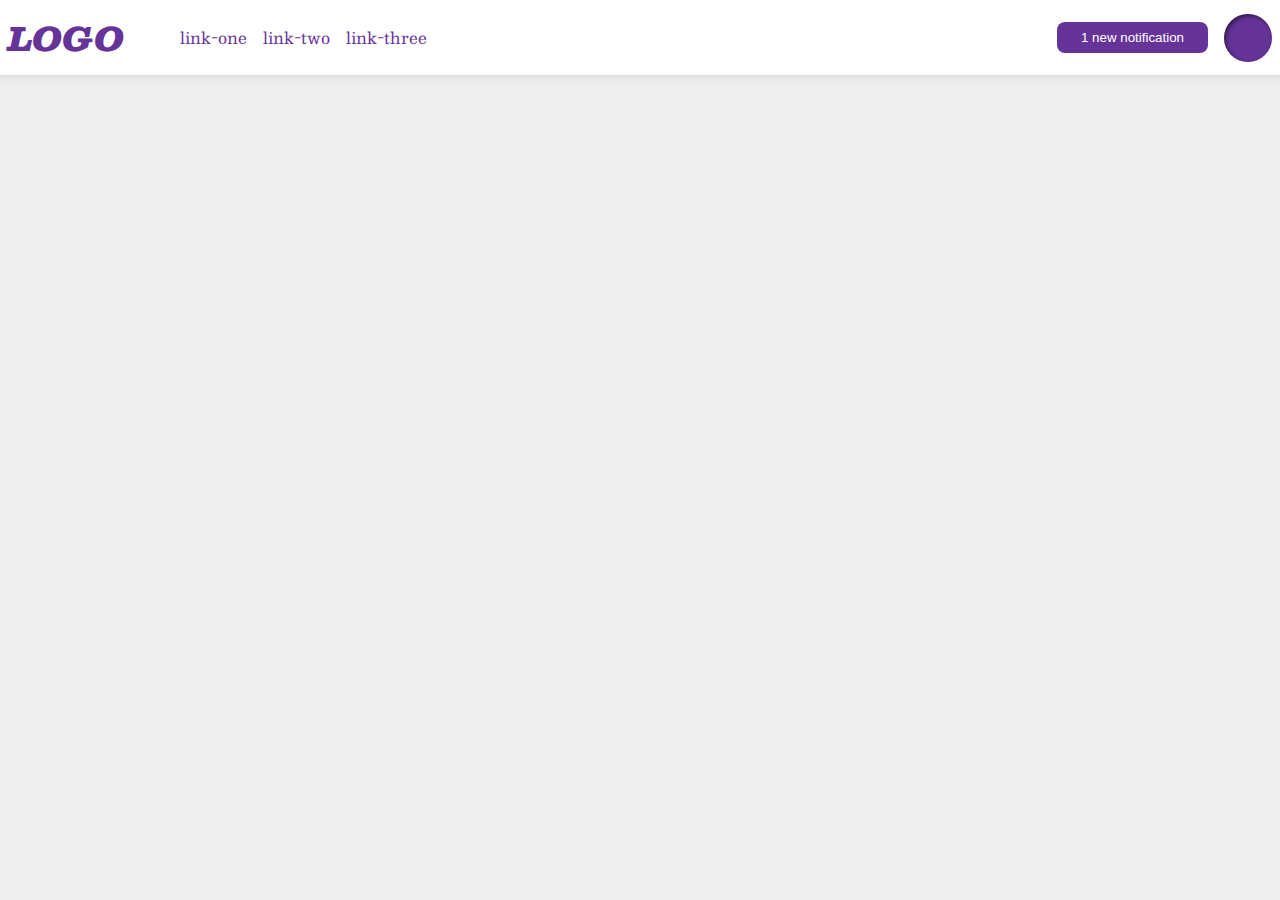
<file: flex/03-flex-header-2/index.html>
<!DOCTYPE html>
<html lang="en">
  <head>
    <meta charset="UTF-8">
    <meta http-equiv="X-UA-Compatible" content="IE=edge">
    <meta name="viewport" content="width=device-width, initial-scale=1.0">
    <title>Flex Header 2</title>
    <link rel="stylesheet" href="style.css">
  </head>
  <body>
    <div class="header">
      <div class="left">
        <div class="logo">
          LOGO
        </div>
        <ul class="links">
          <li><a href="google.com">link-one</a></li>
          <li><a href="google.com">link-two</a></li>
          <li><a href="google.com">link-three</a></li>
        </ul>
      </div>
    <div class="right">
      <button class="notifications">
        1 new notification
      </button>
      <div class="profile-image"></div>
    </div>
  </body>
</html>
</file>
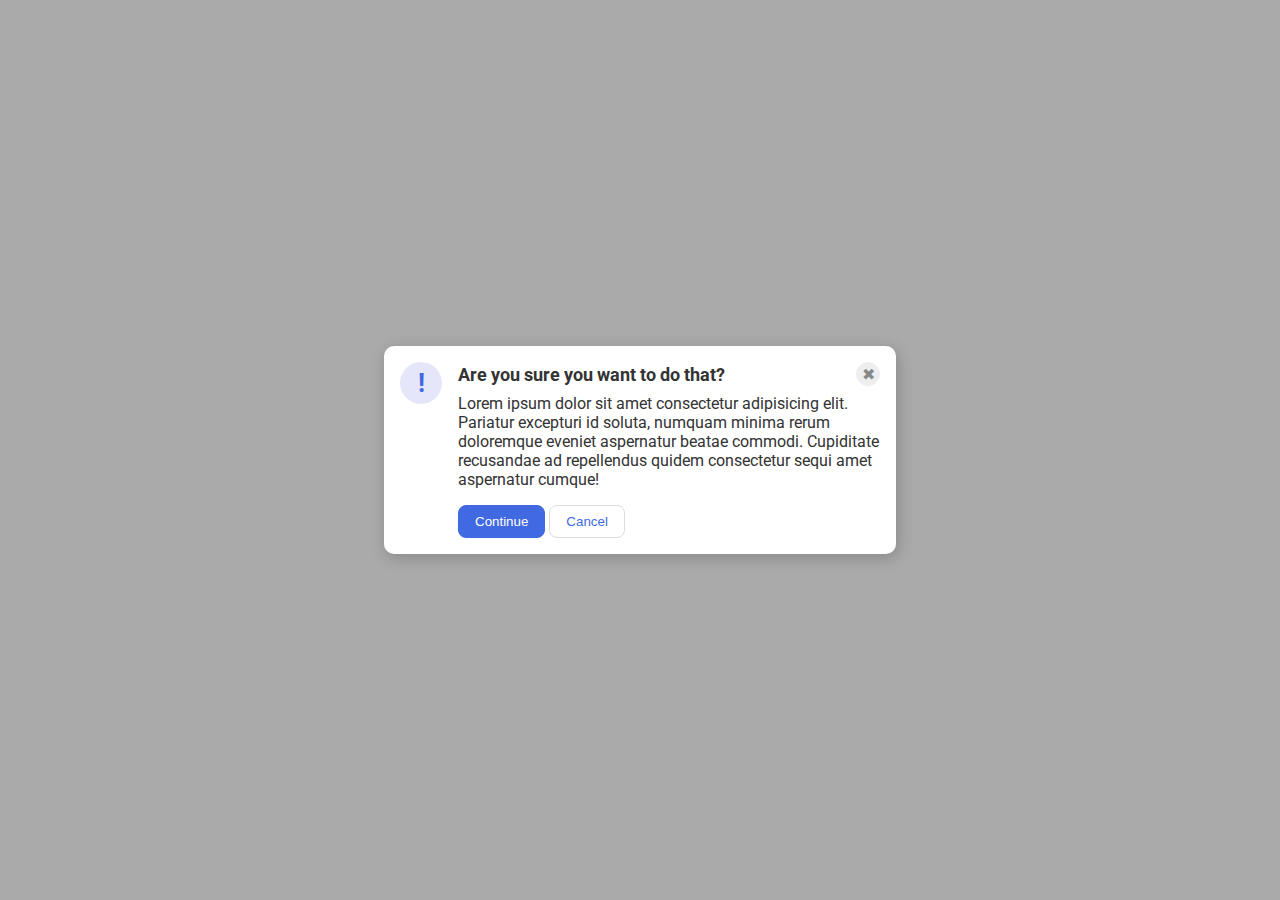
<file: flex/05-flex-modal/index.html>
<!DOCTYPE html>
<html lang="en">
  <head>
    <meta charset="UTF-8">
    <meta http-equiv="X-UA-Compatible" content="IE=edge">
    <meta name="viewport" content="width=device-width, initial-scale=1.0">
    <link rel="stylesheet" href="style.css">
    <title>Modal</title>
  </head>
  <body>
    <div class="modal">
      <div class="icon">!</div>
      <div class="container">
        <div class="header">Are you sure you want to do that?
        <button class="close-button">✖</button>
      </div>
      <div class="text">Lorem ipsum dolor sit amet consectetur adipisicing elit. Pariatur excepturi id soluta, numquam minima rerum doloremque eveniet aspernatur beatae commodi. Cupiditate recusandae ad repellendus quidem consectetur sequi amet aspernatur cumque!</div>
      <button class="continue">Continue</button>
      <button class="cancel">Cancel</button>
      </div>
    </div>
  </body>
</html>
</file>
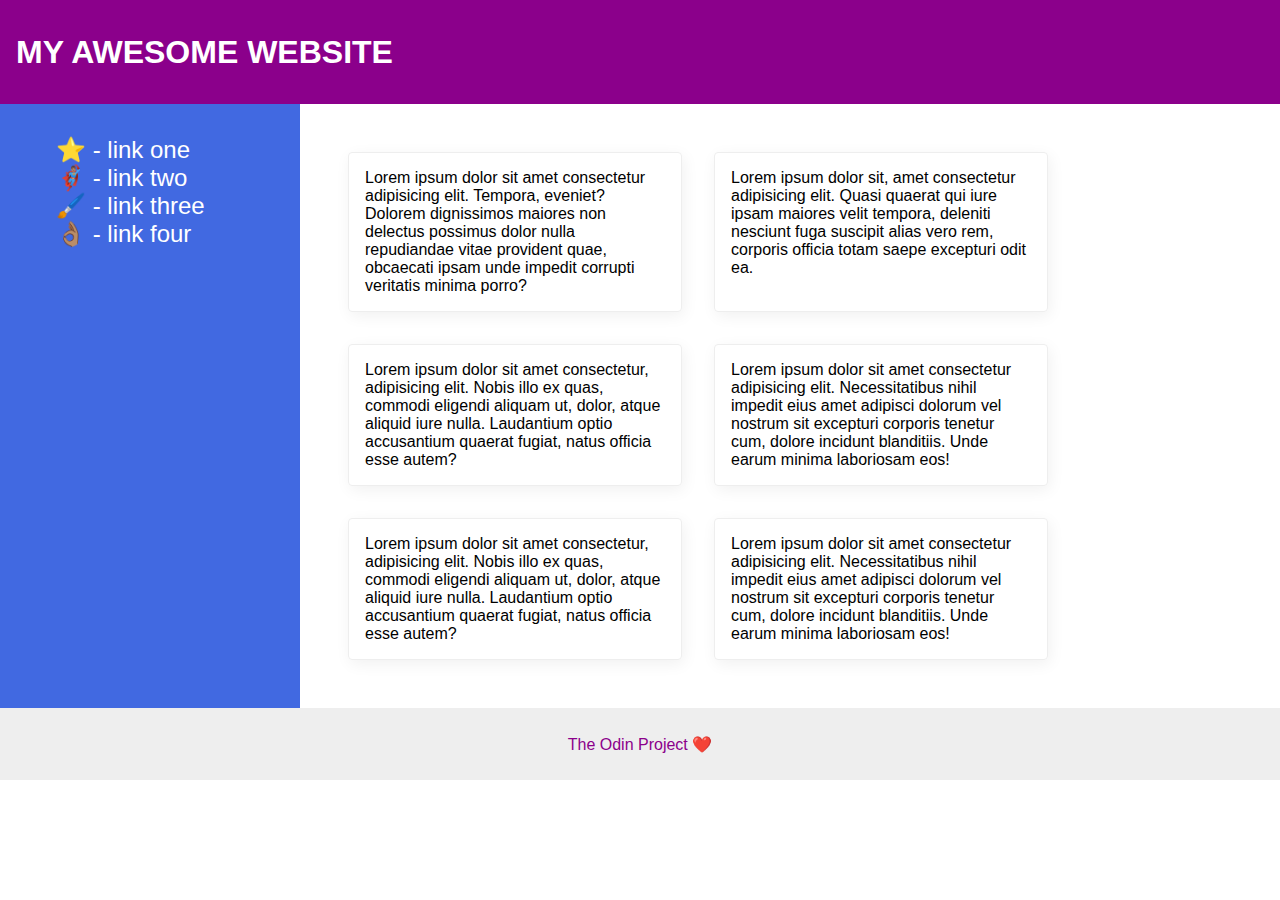
<file: flex/07-flex-layout-2/index.html>
<!DOCTYPE html>
<html lang="en">
  <head>
    <meta charset="UTF-8">
    <meta http-equiv="X-UA-Compatible" content="IE=edge">
    <meta name="viewport" content="width=device-width, initial-scale=1.0">
    <title>The Holy Grail</title>
    <link rel="stylesheet" href="style.css">
  </head>
  <body>
    <div class="header">
      <div class="header-text">
        MY AWESOME WEBSITE
      </div>
    </div>
    
    <div class="content">
      <div class="sidebar">
        <ul>
          <li><a href="#">⭐ - link one</a></li>
          <li><a href="#">🦸🏽‍♂️ - link two</a></li>
          <li><a href="#">🖌️ - link three</a></li>
          <li><a href="#">👌🏽 - link four</a></li>
        </ul>
      </div>
  
      <div class="container">
        <div class="card">Lorem ipsum dolor sit amet consectetur adipisicing elit. Tempora, eveniet? Dolorem dignissimos maiores non delectus possimus dolor nulla repudiandae vitae provident quae, obcaecati ipsam unde impedit corrupti veritatis minima porro?</div>
        <div class="card">Lorem ipsum dolor sit, amet consectetur adipisicing elit. Quasi quaerat qui iure ipsam maiores velit tempora, deleniti nesciunt fuga suscipit alias vero rem, corporis officia totam saepe excepturi odit ea.</div>
        <div class="card">Lorem ipsum dolor sit amet consectetur, adipisicing elit. Nobis illo ex quas, commodi eligendi aliquam ut, dolor, atque aliquid iure nulla. Laudantium optio accusantium quaerat fugiat, natus officia esse autem?</div>
        <div class="card">Lorem ipsum dolor sit amet consectetur adipisicing elit. Necessitatibus nihil impedit eius amet adipisci dolorum vel nostrum sit excepturi corporis tenetur cum, dolore incidunt blanditiis. Unde earum minima laboriosam eos!</div>
        <div class="card">Lorem ipsum dolor sit amet consectetur, adipisicing elit. Nobis illo ex quas, commodi eligendi aliquam ut, dolor, atque aliquid iure nulla. Laudantium optio accusantium quaerat fugiat, natus officia esse autem?</div>
        <div class="card">Lorem ipsum dolor sit amet consectetur adipisicing elit. Necessitatibus nihil impedit eius amet adipisci dolorum vel nostrum sit excepturi corporis tenetur cum, dolore incidunt blanditiis. Unde earum minima laboriosam eos!</div>  
      </div>
    </div>
    <div class="footer">
      The Odin Project ❤️
    </div>
  </body>
</html>
</file>
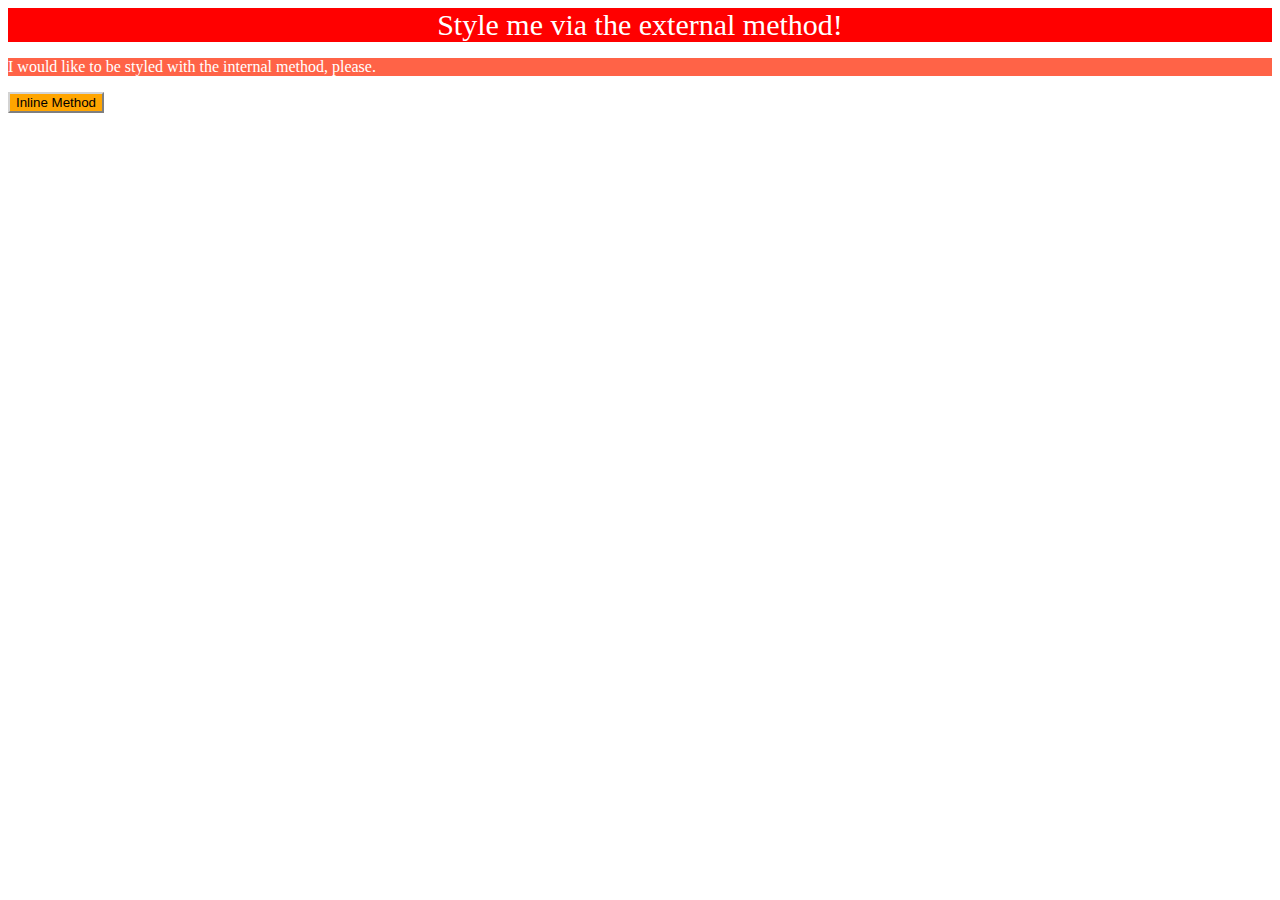
<file: foundations/01-css-methods/index.html>
<!DOCTYPE html>
<html lang="en">
  <head>
    <style>
      p{
        background-color: green;
        color: white;
      }
    </style>
    <link rel="stylesheet" href="style.css">
    <meta charset="UTF-8">
    <meta http-equiv="X-UA-Compatible" content="IE=edge">
    <meta name="viewport" content="width=device-width, initial-scale=1.0">
    <title>Methods for Adding CSS</title>
  </head>
  <body>
    <div>Style me via the external method!</div>
    <p>I would like to be styled with the internal method, please.</p>
    <button style="background-color: orange; border-color: lightgray ;">Inline Method</button>
  </body>
</html>
</file>
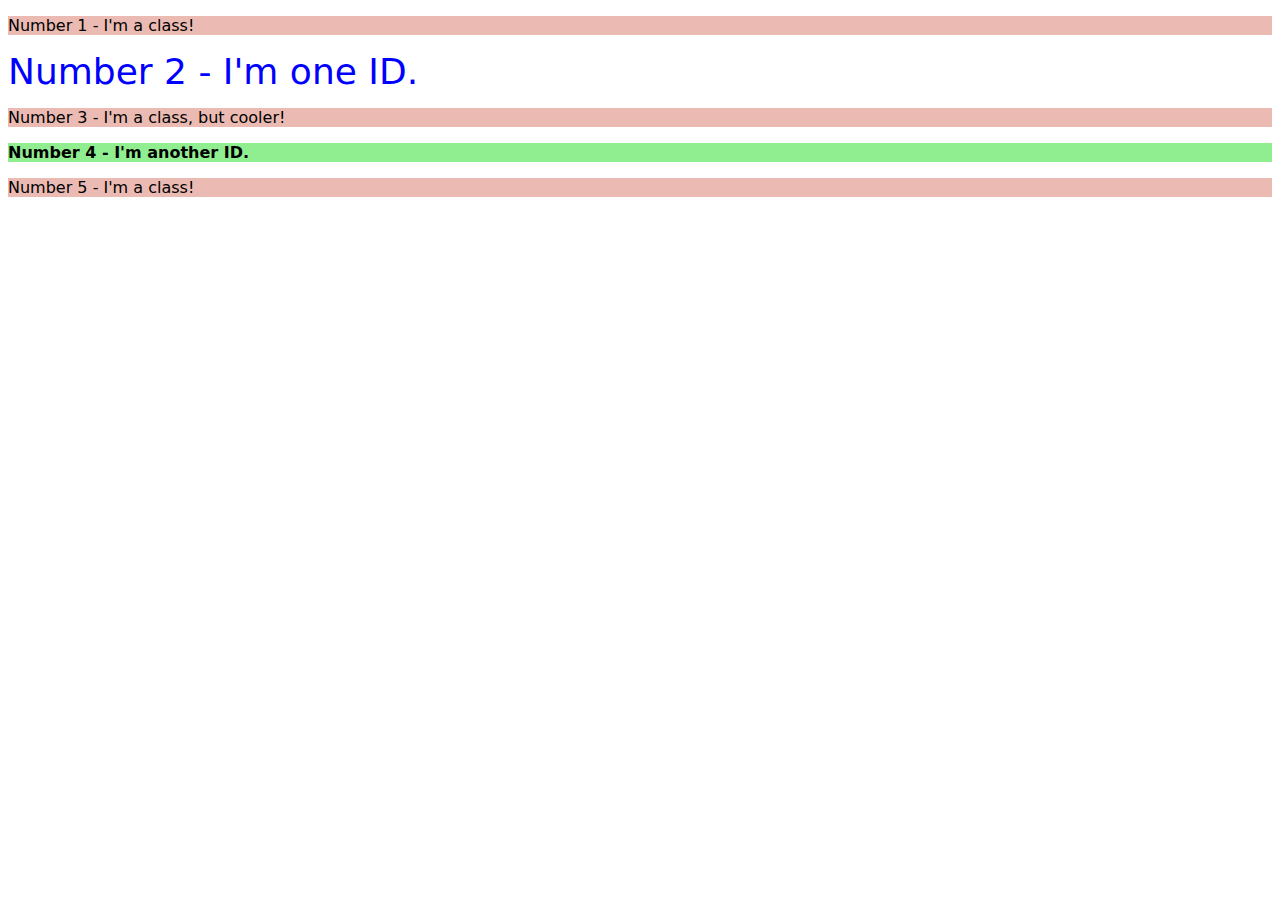
<file: foundations/02-class-id-selectors/index.html>
<!DOCTYPE html>
<html lang="en">
  <head>
    <meta charset="UTF-8">
    <meta http-equiv="X-UA-Compatible" content="IE=edge">
    <meta name="viewport" content="width=device-width, initial-scale=1.0">
    <title>Class and ID Selectors</title>
    <link rel="stylesheet" href="style.css">
  </head>
  <body>
    <p class="odd">Number 1 - I'm a class!</p>
    <div id="two">Number 2 - I'm one ID.</div>
    <p class="odd">Number 3 - I'm a class, but cooler!</p>
    <div id="four">Number 4 - I'm another ID.</div>
    <p class="odd">Number 5 - I'm a class!</p>
  </body>
</html>
</file>
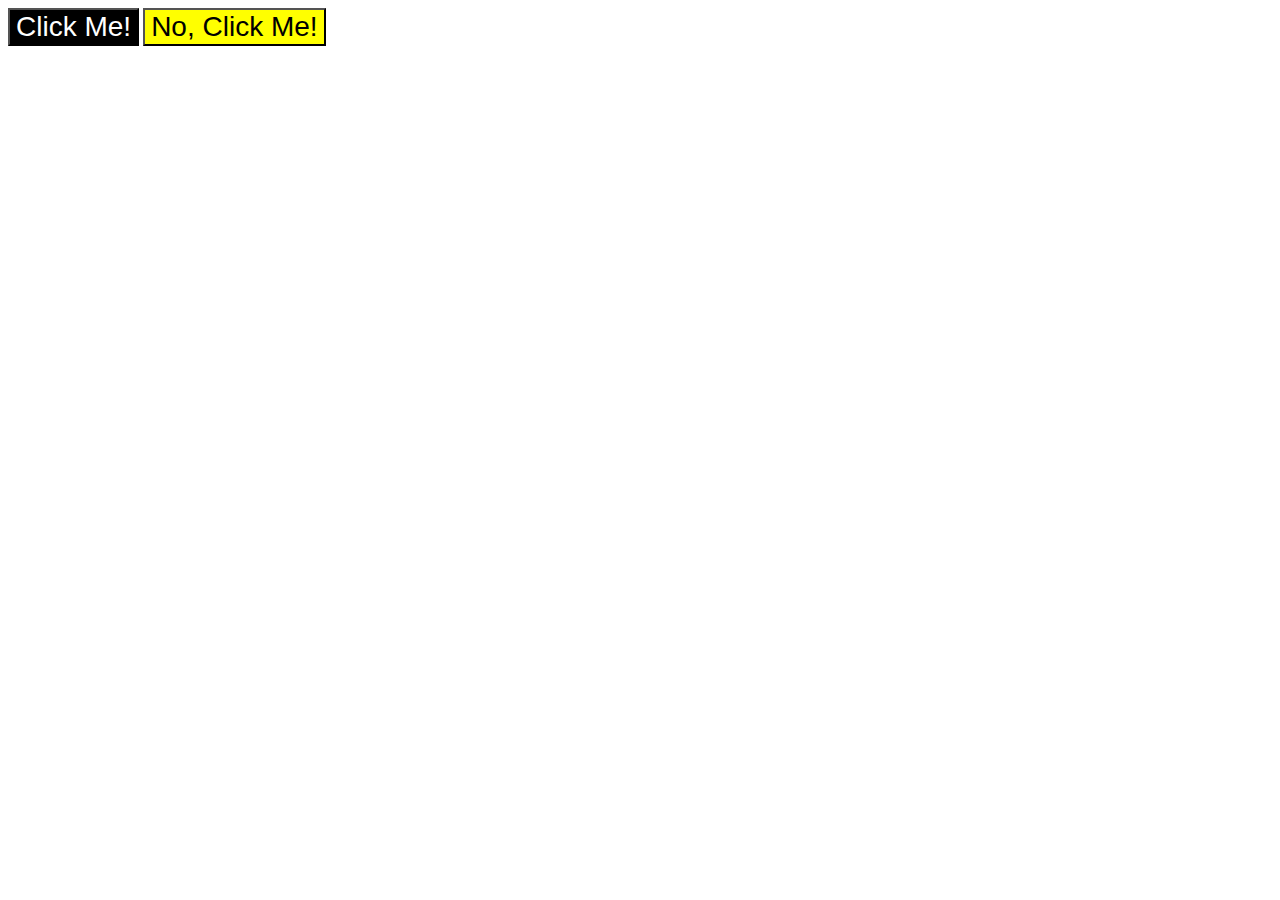
<file: foundations/03-grouping-selectors/index.html>
<!DOCTYPE html>
<html lang="en">
  <head>
    <meta charset="UTF-8">
    <meta http-equiv="X-UA-Compatible" content="IE=edge">
    <meta name="viewport" content="width=device-width, initial-scale=1.0">
    <title>Grouping Selectors</title>
    <link rel="stylesheet" href="style.css">
  </head>
  <body>
    <button class="left">Click Me!</button>
    <button class="right">No, Click Me!</button>
  </body>
</html>
</file>
<file: flex/03-flex-header-2/style.css>
/* this is some magical font-importing.  
you'll learn about it later. */
@import url('https://fonts.googleapis.com/css2?family=Besley:ital,wght@0,400;1,900&display=swap');

body {
  margin: 0;
  background: #eee;
  font-family: Besley, serif;
}

.header {
  background: white;
  border-bottom: 1px solid #ddd;
  box-shadow: 0 0 8px rgba(0,0,0,.1);
  display: flex;
  justify-content: space-between;
  padding: 8px;
}

.profile-image {
  background: rebeccapurple;
  box-shadow: inset 2px 2px 4px rgba(0,0,0,.5);
  border-radius: 50%;
  width: 48px;
  height: 48px;
}

.logo {
  color: rebeccapurple;
  font-size: 32px;
  font-weight: 900;
  font-style: italic;
}

button {
  border: none;
  border-radius: 8px;
  background: rebeccapurple;
  color: white;
  padding: 8px 24px;
}

a {
  /* this removes the line under our links */
  text-decoration: none;
  color: rebeccapurple;
}

ul {
  list-style-type: none;
  display: flex;
  gap: 16px;

}

.left, .right{
  display: flex;
  gap: 16px;
  align-items: center;
}
</file>
<file: flex/05-flex-modal/style.css>
@import url('https://fonts.googleapis.com/css2?family=Roboto:wght@400;700&display=swap');

html, body {
  height: 100%;
}

body {
  font-family: Roboto, sans-serif;
  margin: 0;
  background: #aaa;
  color: #333;
  /* I'll give you this one for free lol */
  display: flex;
  align-items: center;
  justify-content: center;
}

.modal {
  background: white;
  width: 480px;
  border-radius: 10px;
  box-shadow: 2px 4px 16px rgba(0,0,0,.2);
  display: flex;
  gap: 16px;
  padding: 16px;
}

.icon {
  color: royalblue;
  font-size: 26px;
  font-weight: 700;
  background: lavender;
  width: 42px;
  height: 42px;
  border-radius: 50%;
  display: flex;
  align-items: center;
  justify-content: center;
  flex-shrink: 0;
}

.close-button {
  background: #eee;
  border-radius: 50%;
  color: #888;
  font-weight: 400;
  font-size: 16px;
  height: 24px;
  width: 24px;
  display: flex;
  align-items: center;
  justify-content: center;
  border: 1px solid #eee;
  padding: 0;
}

button {
  cursor: pointer;
  padding: 8px 16px;
  border-radius: 8px;
}

button.continue {
  background: royalblue;
  border: 1px solid royalblue;
  color: white;
}

button.cancel {
  background: white;
  border: 1px solid #ddd;
  color: royalblue;
}

.header{
  display: flex;
  align-items: center;
  justify-content: space-between;
  font-size: 18px;
  font-weight: 700;
  margin-bottom: 8px;
}

.text {
  margin-bottom: 16px;
}
</file>
<file: flex/07-flex-layout-2/style.css>
body {
  font-family: -apple-system, BlinkMacSystemFont, 'Segoe UI', Roboto, Oxygen, Ubuntu, Cantarell, 'Open Sans', 'Helvetica Neue', sans-serif;
  margin: 0;
  min-height: 100vh;
  display: flex;
  flex-direction: column;
}

.header {
  font-size: 32px;
  font-weight: 900;
  height: 72px;
  background: darkmagenta;
  color: white;
  display: flex;
  align-items: center;
  padding: 16px;
}


.body{
  flex: 1;
  flex-direction: column;
}

.container{
  padding: 32px;
  display: flex;
  flex-wrap: wrap;
}

.footer {
  height: 72px;
  background: #eee;
  color: darkmagenta;
  display: flex;
  align-items: center;
  justify-content: center;
}

.sidebar {
  width: 300px;
  background: royalblue;
  box-sizing: border-box;
  flex-shrink: 0;
  padding: 16px;
}

.card {
  border: 1px solid #eee;
  box-shadow: 2px 4px 16px rgba(0,0,0,.06);
  border-radius: 4px;
  padding: 16px;
  margin: 16px;
  width: 300px;
}

.content{
  display: flex;
  
}

ul{
  list-style-type: none;
}

a{
  font-size: 24px;
  color: white;
  text-decoration: none;
}
</file>
<file: foundations/01-css-methods/style.css>
div{
    background-color: red;
    color: white;
    text-align: center;
    font-size: 30px;
}

p{
    background-color: tomato;
}
</file>
<file: foundations/02-class-id-selectors/style.css>
.odd{
    background-color: rgb(235, 187, 179);
    
}
* {
    font-family: Verdana, "DejaVu Sans", sans-serif;
}

#two {
    color: #0000ff;
    font-size: 36px;
}

#four{
    background-color: lightgreen;
    font-weight: bold;
}
</file>
<file: foundations/03-grouping-selectors/style.css>
.right, .left{
    font-size: 28px;
    font-family: Helvetica, "Times New Roman", sans-serif;
}

.left{
    background-color: black;
    color: white;
}

.right{
    background-color: yellow;
}
</file>
